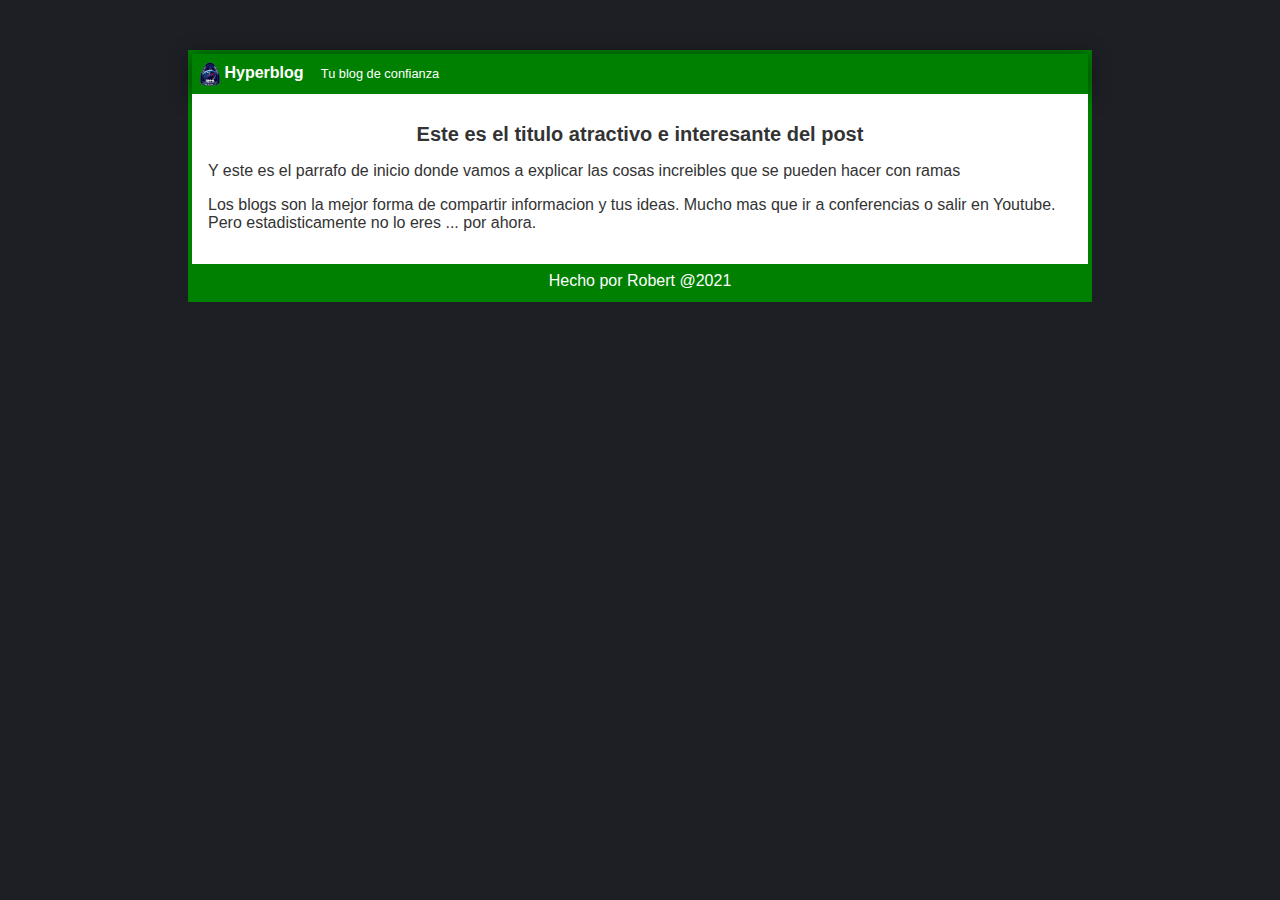
<file: docs/index.html>
<!Doctype html>
<html lang="es">

<head>
    <meta charset="utf-8">
    <title>el titulo del post</title>
    <link rel="stylesheet" type="text/css" href="css/estilos.css">
</head>

<body>
    <div class="container">
        <div id="cabecera">
            <img src="img/Crew_Dragon.png" id="logo" alt="logo dragon space x"> Hyperblog <span id="tagline">
                                Tu blog de confianza
                        </span>
        </div>
        <div id="post">
            <h1>Este es el titulo atractivo e interesante del post</h1>
            <p>Y este es el parrafo de inicio donde vamos a explicar las cosas increibles que se pueden hacer con ramas</p>
            <p>
                Los blogs son la mejor forma de compartir informacion y tus ideas. Mucho mas que ir a conferencias o salir en Youtube. Pero estadisticamente no lo eres ... por ahora.
            </p>
        </div>
        <div id="footer">
            Hecho por Robert @2021
        </div>
    </div>

</body>

</html>
</file>
<file: docs/css/estilos.css>
body {
    background-color: #1e1f24;
    color: #333;
    text-align: center;
    font-family: "Arial";
    margin: 0;
    padding: 0;
    padding-top: 50px;
}

.container {
    width: 70%;
    padding: 0;
    text-align: left;
    border: 4px solid green;
    margin: 0 auto;
}

.container h1 {
    font-size: 20px;
    color: deepink;
    text-align: center;
    font-family: "Arial";
}

#cabecera {
    background: green;
    box-shadow: 0px 2px 20px 0px rgba(0, 0, 0, 0.5);
    color: white;
    font-weight: bold;
    margin: 0;
    padding: 0.5em;
}

#cabecera #tagline {
    padding: 0 0 0 1em;
    font-weight: normal;
    font-size: 0.8em;
}

#cabecera #logo {
    width: 20px;
    vertical-align: middle;
}

#post {
    background-color: white;
    padding: 1em;
}

#footer {
    background-color: green;
    color: white;
    text-align: center;
    padding: .5em;
}
</file>
